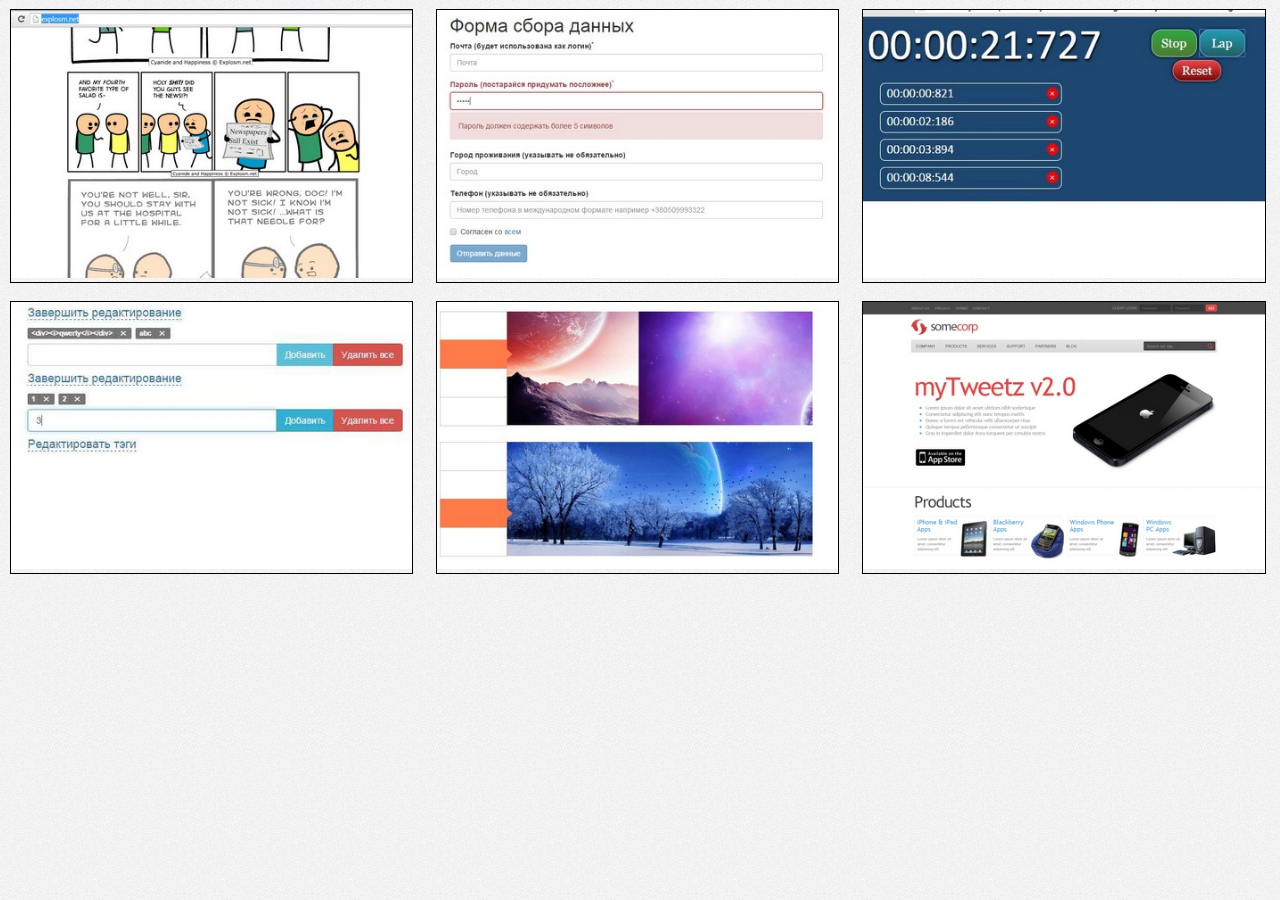
<file: index.html>
<!DOCTYPE html>
<html>

<head>
  <meta charset='utf-8'>
  <link rel="stylesheet" type="text/css" media="screen" href="stylesheets/stylesheet.css">
  <script src="javascripts/jquery.min.js"></script>
  <title>Portfolio</title>
</head>

<body>
  <div class="wrapper">
    <header>
    <span></span>
    <!-- <ul>
      <li><a href="">My works</a></li>
      <li><a href="">Resume</a></li>
      <li><a href="">Contacts</a></li>
    </ul>
    </header>
    <div class="content">
      <div class="works">
        <ul id="filter" class="delimiter">
          <li><button>All</button></li>
          <li><button>HTML+CSS</button></li>
          <li><button>Javascript</button></li>
          <li><button>jQuery</button></li>
          <li><button>Bootstrap</button></li>
          <li><button>Less</button></li>
        </ul> -->
        <div id="dynamic_load" class="preview Javascript jQuery">
            <a href="https://github.com/YaroshenkoAnna/yaroshenkoanna.github.io/blob/master/6_DynamicLoad/24_dynamicLoad%20.js">
            <img src="images/dynamic_load.jpg" alt="Comics">
            <div class="mask"><h3>Dynamic Load</h3><span>Код для динамической подгрузки комиксов для сайта http://explosm.net/</span></div>
            </a>
        </div>
        <div id="form_validation" class="preview HTML Javascript jQuery Bootstrap">
          <a href="5_FormValidation/form.html">
          <div class="mask"><h3>Form Validation</h3><span>Валидация происходит в процессе заполнения формы. Форму нельзя отправить если есть ошибки.</span></div>
          <img src="images/form.jpg" alt="form validation">
          </a>
        </div>
        <div id="stopwatch" class="preview HTML Javascript">
          <a href="4_Stopwatch/index.html">
          <div class="mask"><h3>Stopwatch</h3><span>Секундомер работает с точностью до миллисекунд. Управление с клавиатуры над которым находится мышка: s - start/stop, l - lap, r - reset.</span></div>
          <img src="images/stopwatch.jpg" alt="stopwatch">
          </a>
        </div>
        <div id="TagList" class="preview HTML Javascript jQuery Bootstrap">
           <a href="3_TagList/index.html">
           <div class="mask"><h3>Taglist</h3><span>Имеет два режима, режим редактирования и просмотра. Может запускаться с предопределенным списком тегов. В режиме редактирования теги можно добавлять и удалять.</span></div>
           <img src="images/taglist.jpg" alt="tag list">
           </a>
        </div>
        <div id="slider" class="preview HTML Javascript jQuery">
          <a href="2_Slider/index.html">
          <div class="mask"><h3>Slider</h3><span>Переход между слайдами анимирован. При клике на плашку слева происходит переход к соответствующему слайдеру.</span></div>
          <img src="images/slider.jpg" alt="slider">
          </a>
        </div>
        <div id="markup" class="preview HTML">
           <a href="1_Markup/index.html">
           <div class="mask"><h3>Somecorp</h3><span>Пример верстки сайта</span></div>
           <img src="images/shop_phones.jpg" alt="shop_phones">
           </a>
        </div>
      </div>

     <!--  <div class="resume">
        The processes are still under development 
      </div>
      <div class="contacts">
        The processes are still under development 
      </div> -->
    </div>
    <footer></footer>
  </div>
</body>
</html>
</file>
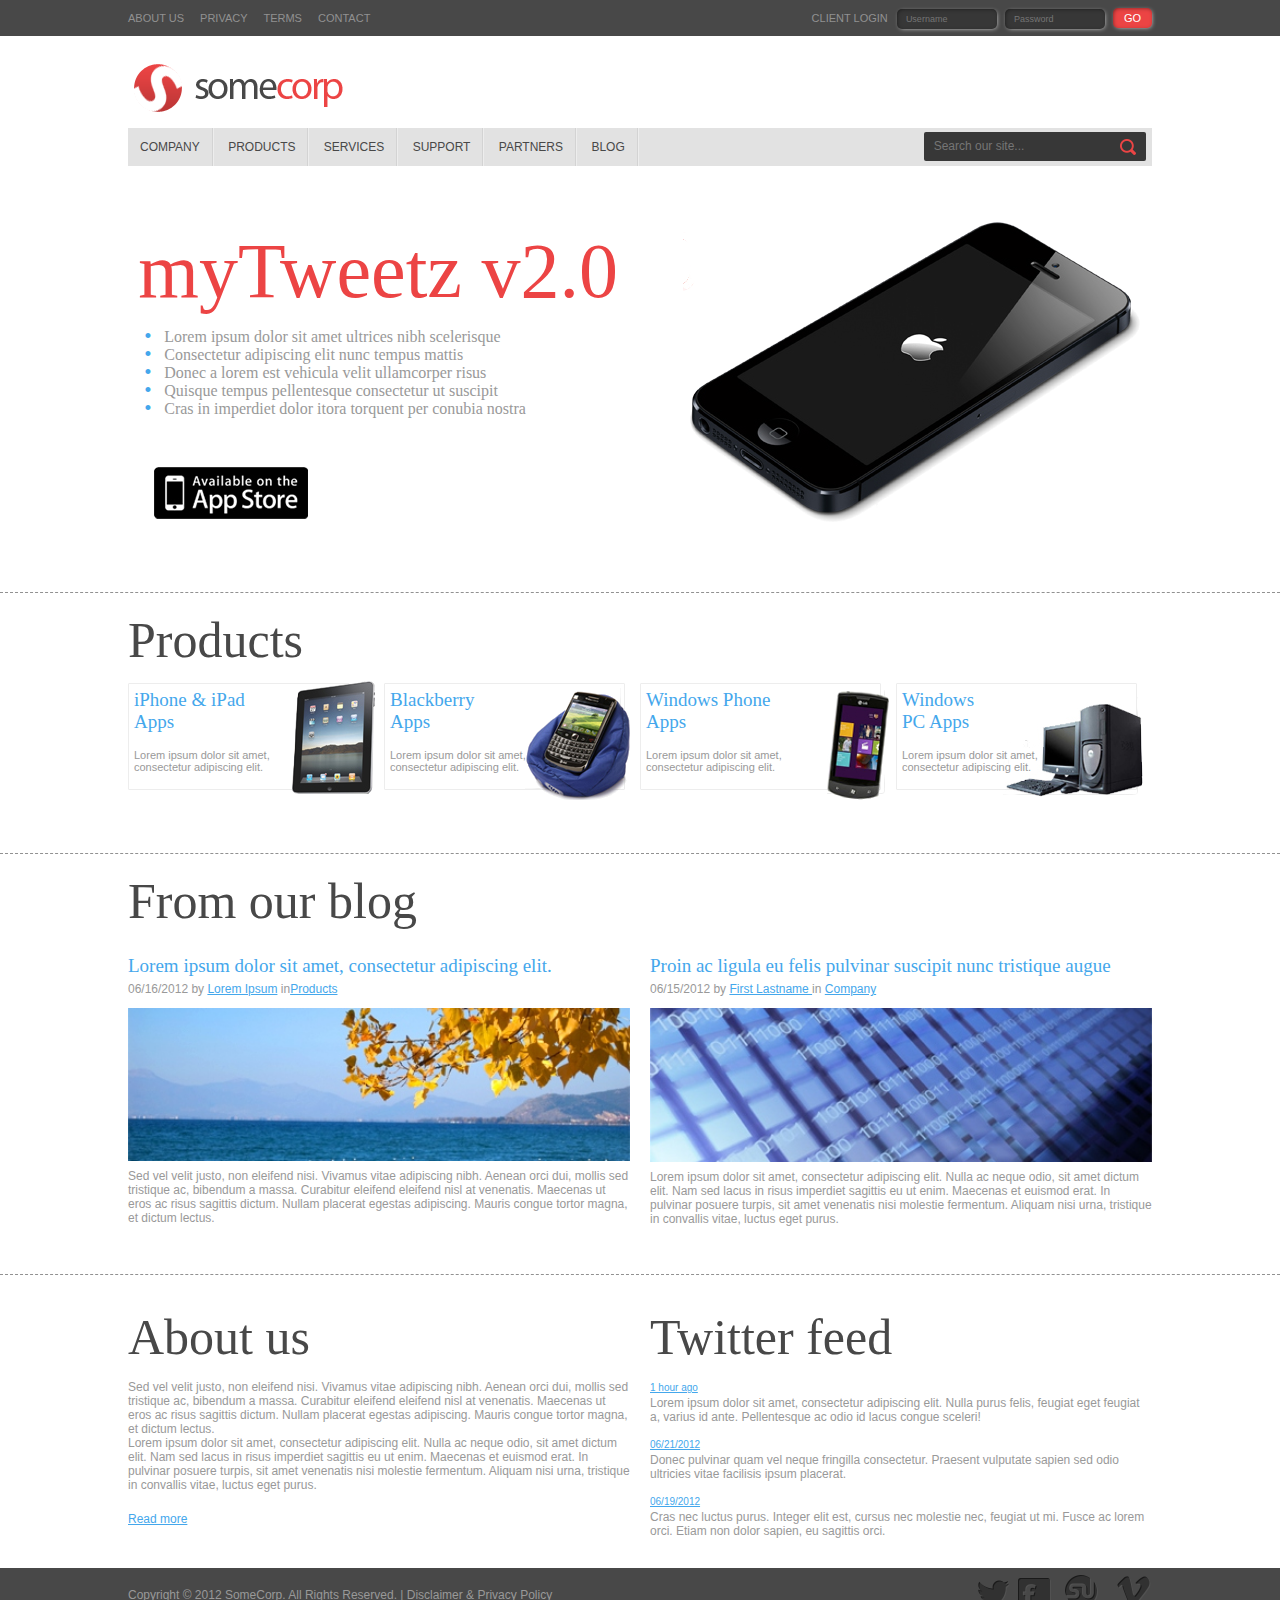
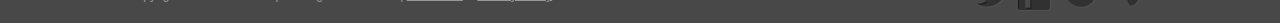
<file: 1_Markup/index.html>
<!DOCTYPE html>
<html>
<head>
	<meta charset="UTF-8">
	<title>Somecorp</title>
	<link rel="stylesheet" href="CSS/styles.css" type="text/css">
</head>
<body>
	<header class="wrap">
			<nav>
				<a href="#">About us</a>
				<a href="#">Privacy</a>
				<a href="#">Terms</a>
				<a href="#">Contact</a>
			</nav>
			<form action="">
				Client login
				<input type="text" placeholder="Username" name="Username">
				<input type="password" placeholder="Password" name="Password">
				<input type="submit" value="Go">
			</form>
	</header>
	<div class="wrap">		
		<section class="main-menu-logo">	
			<a href="index.html"><img src="img/logo.png" alt="logo"></a>
			<ul>
				<li><a href="#">Company</a></li>
				<li><a href="#">Products</a></li>
				<li><a href="#">Services</a></li>
				<li><a href="#">Support</a></li>
				<li><a href="#">Partners</a></li>
				<li><a href="#">Blog</a></li>
			</ul>
			<form action="">
				<input type="search" placeholder="Search our site...">
				<input type="image" src="img/search.png" alt="search">
			</form>
		</section>	
		<section class="banner wrap2">
			<h1>myTweetz v2.0</h1>
			<ul>
				<li>Lorem ipsum dolor sit amet ultrices nibh scelerisque</li>
				<li>Consectetur adipiscing elit nunc tempus mattis</li>
				<li>Donec a lorem est vehicula velit ullamcorper risus</li>
				<li>Quisque tempus pellentesque consectetur ut suscipit </li>
				<li>Cras in imperdiet dolor itora torquent per conubia nostra</li>
			</ul>	
			<a href="#"><img src="img/button.png" alt="ad" name="ad"></a>
			<img src="img/main.png" alt="banner" name="banner">
		</section>
		<section class="content">
			
			<section class="products delimiter">
				<h2>Products</h2>
				<div class="quarter-width">
					<a href="#">
						<div>
							<h3>iPhone & iPad</h3>
							<h3>Apps</h3>
							<p>Lorem ipsum dolor sit amet, consectetur adipiscing elit.</p>
							<img src="img/product1.png" alt="iPhone & iPad">
						</div>
					</a>
				</div>
				<div class="quarter-width">
					<a href="#">
						<div>
							<h3>Blackberry</h3>
							<h3>Apps</h3>
							<p>Lorem ipsum dolor sit amet, consectetur adipiscing elit.</p>
							<img src="img/product2.png" alt="Blackberry">
						</div>	
					</a>
				</div>
				<div class="quarter-width">
					<a href="#">
						<div>
							<h3>Windows Phone</h3>
							<h3>Apps</h3>
							<p>Lorem ipsum dolor sit amet, consectetur adipiscing elit.</p>
							<img src="img/product3.png" alt="Windows Phone">
						</div>	
					</a>
				</div>
				<div class="quarter-width">
					<a href="#">
						<div>
							<h3>Windows</h3>
							<h3>PC Apps</h3>
							<p>Lorem ipsum dolor sit amet, consectetur adipiscing elit.</p>
							<img src="img/product4.png" alt="Windows">
						</div>	
					</a>
				</div>
			</section>
			<section class="blog delimiter">
				<h2>From our blog</h2>
				<div class="half-width">
					<div class="left-column">
						<h3>Lorem ipsum dolor sit amet, consectetur adipiscing elit.</h3>
						<p>06/16/2012 by <a href="" class="decorated-links">Lorem Ipsum</a> in<a href="" class="decorated-links">Products</a></p>
						<img src="img/blog2.jpg" alt="nature"  width="100%">
						<p>Sed vel velit justo, non eleifend nisi. Vivamus vitae adipiscing nibh. Aenean orci dui, mollis sed tristique ac, bibendum a massa. Curabitur eleifend eleifend nisl at venenatis. Maecenas ut eros ac risus sagittis dictum. Nullam placerat egestas adipiscing. Mauris congue tortor magna, et dictum lectus.</p>
					</div>
				</div>
				<div class="half-width">
					<div class="right-column">
						<h3>Proin ac ligula eu felis pulvinar suscipit nunc tristique augue</h3>
						<p>06/15/2012 by <a href="#" class="decorated-links">First Lastname </a class="decorated-links"> in <a href="#" class="decorated-links">Company</a></p>
						<img src="img/blog1.jpg" alt="keyboard" width="100%">
						<p>Lorem ipsum dolor sit amet, consectetur adipiscing elit. Nulla ac neque odio, sit amet dictum elit. Nam sed lacus in risus imperdiet sagittis eu ut enim. Maecenas et euismod erat. In pulvinar posuere turpis, sit amet venenatis nisi molestie fermentum. Aliquam nisi urna, tristique in convallis vitae, luctus eget purus.</p>
					</div>
				</div>
			</section>
			<section class="common-info delimiter">
				<div class="half-width">
					<div class="left-column">
						<h2>About us</h2>
						<p>Sed vel velit justo, non eleifend nisi. Vivamus vitae adipiscing nibh. Aenean orci dui, mollis sed tristique ac, bibendum a massa. Curabitur eleifend eleifend nisl at venenatis. Maecenas ut eros ac risus sagittis dictum. Nullam placerat egestas adipiscing. Mauris congue tortor magna, et dictum lectus.<br>
						Lorem ipsum dolor sit amet, consectetur adipiscing elit. Nulla ac neque odio, sit amet dictum elit. Nam sed lacus in risus imperdiet sagittis eu ut enim. Maecenas et euismod erat. In pulvinar posuere turpis, sit amet venenatis nisi molestie fermentum. Aliquam nisi urna, tristique in convallis vitae, luctus eget purus.</p>
						<a href="#" class="decorated-links">Read more</a>
					</div>
				</div>
				<div class="half-width">
					<div class="right-column">
						<h2>Twitter feed</h2>
						<a href="#" class="decorated-links">1 hour ago</a>
						<p>Lorem ipsum dolor sit amet, consectetur adipiscing elit. Nulla purus felis, feugiat eget feugiat a, varius id ante. Pellentesque ac odio id lacus congue sceleri!</p>
						<a href="#" class="decorated-links">06/21/2012</a>
						<p>Donec pulvinar quam vel neque fringilla consectetur. Praesent vulputate sapien sed odio ultricies vitae facilisis ipsum placerat. </p>
						<a href="#" class="decorated-links">06/19/2012</a>
						<p>Cras nec luctus purus. Integer elit est, cursus nec molestie nec, feugiat ut mi. Fusce ac lorem orci. Etiam non dolor sapien, eu sagittis orci.</p>
					</div>
				</div>
			</section>
		</section>
	</div>	
	<footer class="wrap">
			<div class="copyright">
				<p> Copyright © 2012 SomeCorp. All Rights Reserved. |  
					<a href="#">Disclaimer</a> &
					<a href="#"> Privacy Policy</a>
				</p>
			</div>
			<div class="social">
				<a href=""><img src="img/twitter.png" alt=""></a>
				<a href=""><img src="img/fb.png" alt=""></a>
				<a href=""><img src="img/StubleUpon.png" alt=""></a>
				<a href=""><img src="img/vimeo.png" alt=""></a>
			</div>
	</footer>
</body>
</html>
</file>
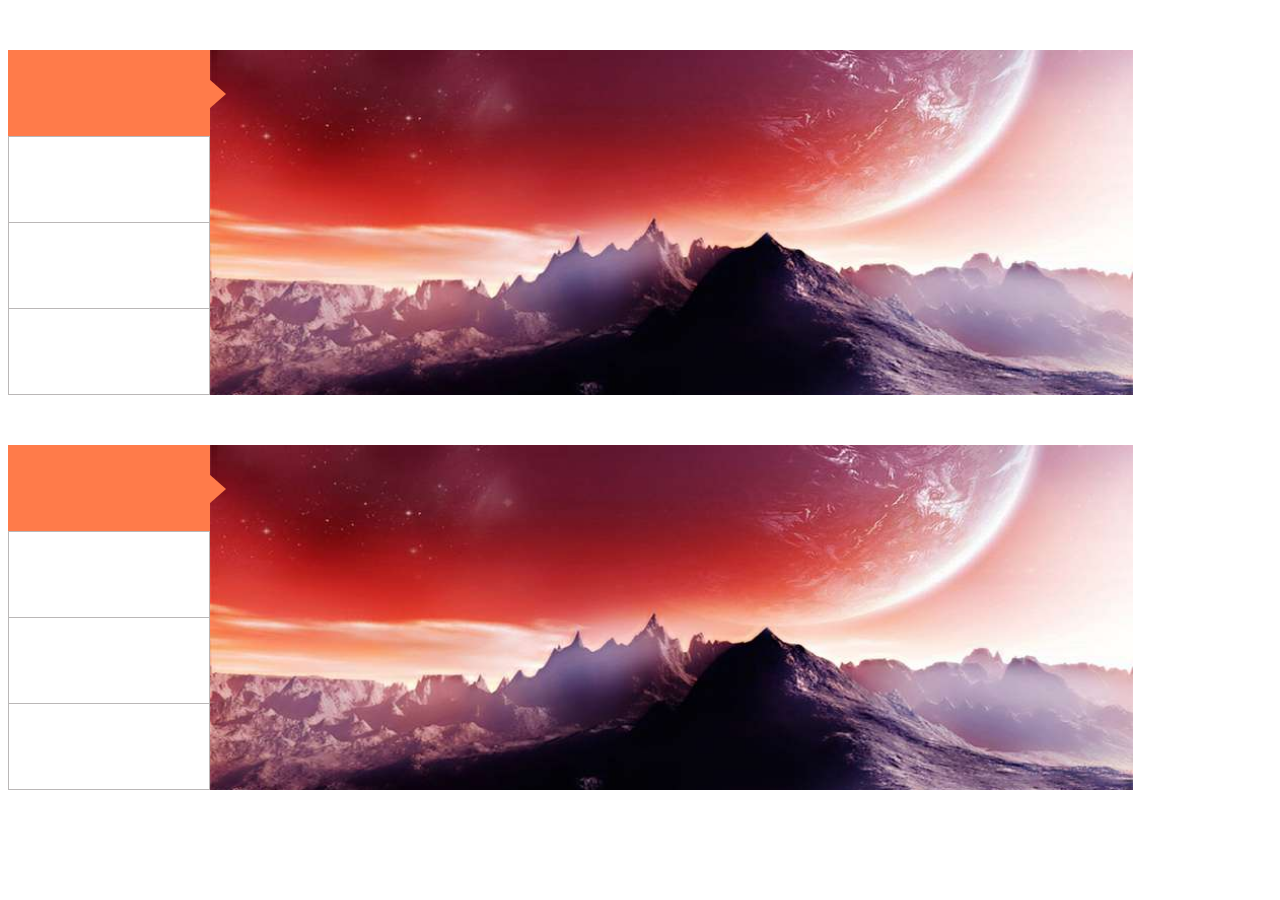
<file: 2_Slider/index.html>
<!DOCTYPE html>
<html>
<head>
	<meta charset="UTF-8">
	<title>Document</title>
	<script type="text/javascript" src="http://code.jquery.com/jquery-1.7.2.min.js"></script>
	<script src='JS/script.js'></script>
	<link rel="stylesheet" type="text/css" href="CSS/style.css">
</head>
<body>
	<div class="slider1"></div>
	<div class="slider2"></div>
</body>
</html>
</file>
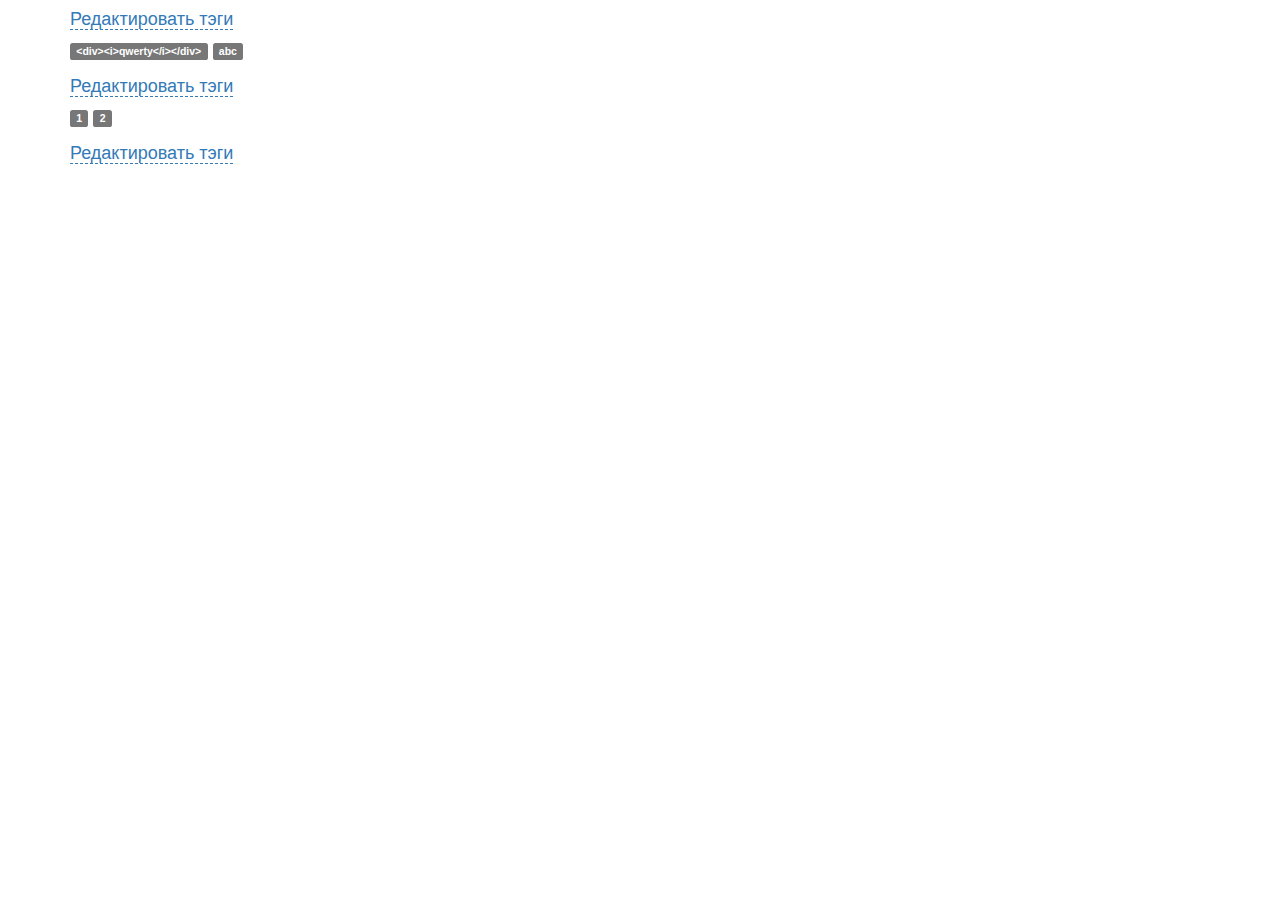
<file: 3_TagList/index.html>
<!doctype html>
<html>
<head>
	<meta charset="UTF-8">
	<title>Виджет</title>
	<link rel="stylesheet" href="CSS/bootstrap.min.css">
	<link rel="stylesheet" href="CSS/main.css">
	<script src="js/jquery.min.js"></script>
</head>
<body>
		<script src="js/script.js"></script>
	</body>
	</html>
</file>
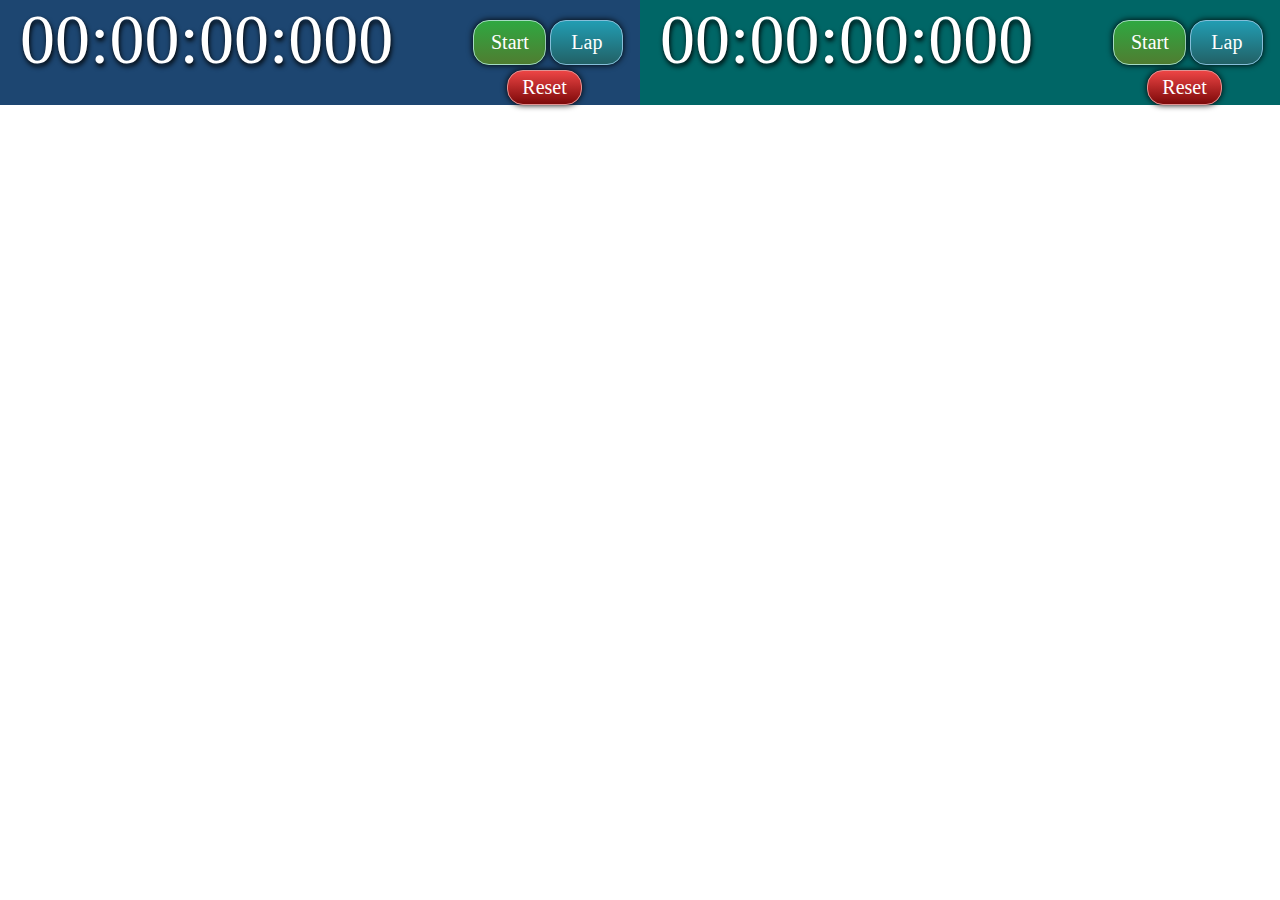
<file: 4_Stopwatch/index.html>
<!doctype html>
<html>
<head>
	<meta charset="UTF-8">
	<title>Секундомер</title>
	<link rel="stylesheet" href="CSS/main.css">
	<script src="JS/script.js"></script>
</head>
<body>
	<div class="container">
		<div class="row">
			<div class="col-xs-4">
				<h2 class="stopwatch-current">00:00:00:000</h2>
				<div class="stopwatch-laps">
				</div>
			</div>
			<div class="col-xs-4 stopwatch-controls">
				<div class="btn-group btn-group-lg">
					<button class="btn btn-primary">Start</button>
					<button class="btn btn-info">Lap</button>
				</div>
				<button class="btn btn-danger btn-sm">Reset</button>
			</div>
		</div>
	</div>
	<div class="container1">
		<div class="row">
			<div class="col-xs-4">
				<h2 class="stopwatch-current">00:00:00:000</h2>
				<div class="stopwatch-laps">
				</div>
			</div>
			<div class="col-xs-4 stopwatch-controls">
				<div class="btn-group btn-group-lg">
					<button class="btn btn-primary">Start</button>
					<button class="btn btn-info">Lap</button>
				</div>
				<button class="btn btn-danger btn-sm">Reset</button>
			</div>
		</div>
	</div>
	<script>
		var stopwatch = new Stopwatch(document.documentElement.querySelector('.container'));
		var stopwatch1 = new Stopwatch(document.documentElement.querySelector('.container1'));
	</script>
</body>
</html>
</file>
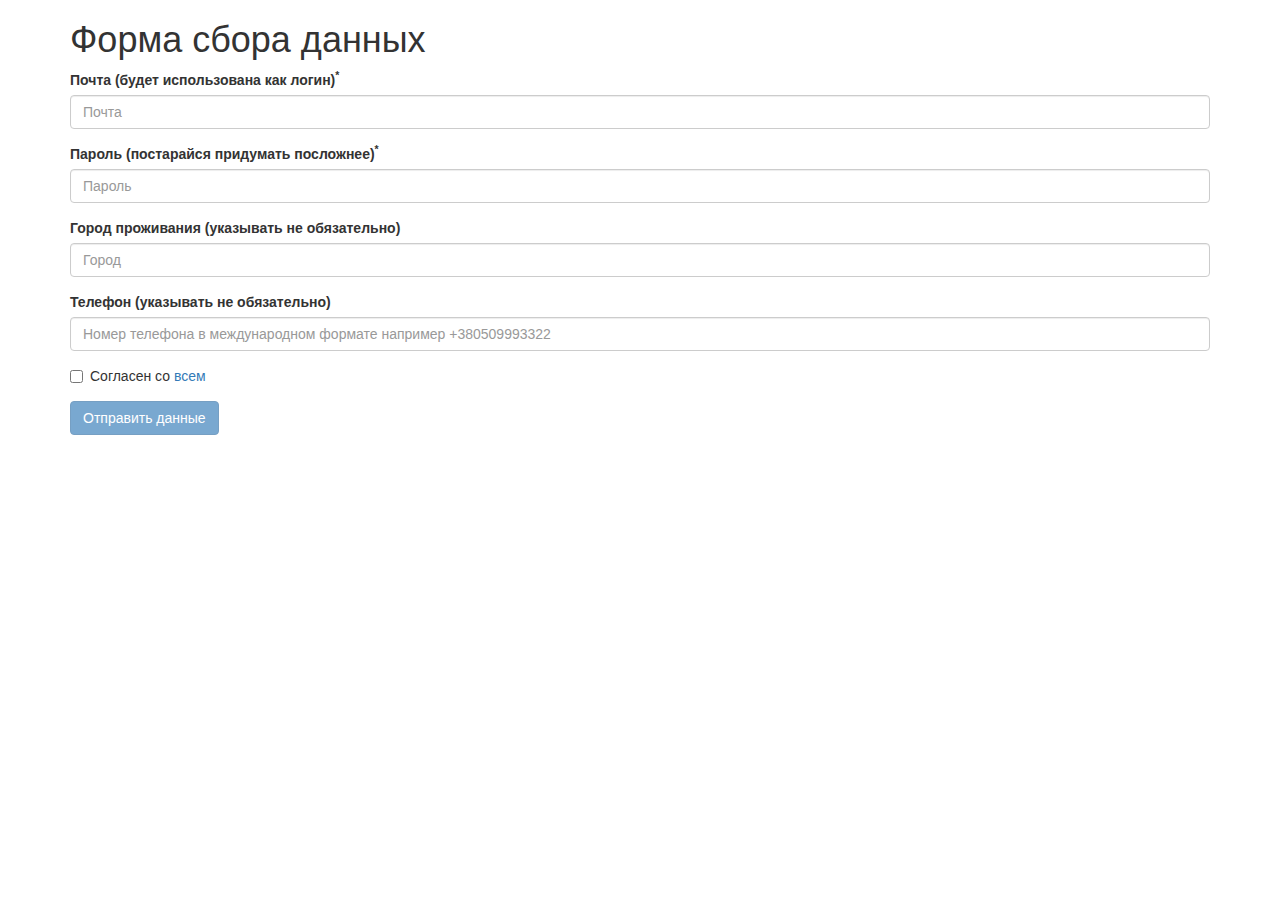
<file: 5_FormValidation/form.html>
<!doctype html>
<html>
<head>
	<meta charset="UTF-8">
	<title>Форма с валидацией</title>
	<link rel="stylesheet" href="CSS/bootstrap.min.css">
	<link rel="stylesheet" href="CSS/main.css">
</head>
<body>
	<div class="container">
		<h1>Форма сбора данных</h1>
		<form role="form">
			<div class="form-group required">
				<label class="control-label" for="email">Почта (будет использована как логин)<sup>*</sup></label>
				<input class="form-control" id="email" placeholder="Почта" type="text">
			</div>

			<div class="form-group required">
				<label for="password">Пароль (постарайся придумать посложнее)<sup>*</sup></label>
				<input class="form-control" id="password" placeholder="Пароль " type="password">
			</div>

			<div class="form-group">
				<label for="city">Город проживания (указывать не обязательно)</label>
				<input class="form-control" id="city" placeholder="Город" type="text">
			</div>

			<div class="form-group">
				<label for="phone">Телефон (указывать не обязательно)</label>
				<input class="form-control" id="phone" placeholder="Номер телефона в международном формате например +380509993322" type="text">
			</div>

			<div class="form-group required">
				<div class="checkbox">
					<label>
						<input type="checkbox"> Согласен со <a href="/">всем</a>
					</label>
				</div>
			</div>
			
			<div class="form-group">
				<button type="submit" class="btn btn-primary disabled">Отправить данные</button>
			</div>
		</form>
	</div>
	<script src="script.js"></script>
</body>
</html>
</file>
<file: 2_Slider/CSS/style.css>
.wrap{
	margin-top: 50px;
}

.tab{
	float: left;
}


.tab div{
	width: 200px;
	height: 85px;
	border: 1px solid #BAB7B7;
	position: relative;
	cursor: pointer;
}

.tab div:not(:last-of-type){
	border-bottom: 0;
}

.tab div.active{
	background: #FF7B4A;
	border-color: #FF7B4A;
}

.active:after {
	content: '';
	top: 28px;
	right: -17px;
	position: absolute;
	width: 0;
	height: 0;
	border-top: 15px solid transparent;
	border-left: 17px solid #FF7B4A;
	border-bottom: 15px solid transparent;
	z-index: 2;
}

.image-panel{
	/*width: 910px;*/
	height: 345px;
	overflow: hidden;
	white-space: nowrap;
}

img{
	position: relative;

}
</file>
<file: 3_TagList/CSS/main.css>
a {
	border-bottom: 1px dashed;
	cursor: pointer;
}

a:hover, a:focus{
	text-decoration: none;
}

div>span.label.label-default{
	font-size: 10px;
	border-left: 1px solid #696969;
	cursor: pointer;
	margin-left: 5px;
	margin-right: -3px;
	display:none;
}

div .wrap{
	padding-right: 5px;
	display: inline-block; 
	margin-bottom: 7px;
}

.tagwrap{
	width: 50%;
}
</file>
<file: 5_FormValidation/CSS/main.css>
.alert {
    margin-top: 5px;
}
</file>
<file: stylesheets/stylesheet.css>
/*******************************************************************************
MeyerWeb Reset
*******************************************************************************/

html, body, div, span, applet, object, iframe,
h1, h2, h3, h4, h5, h6, p, blockquote, pre,
a, abbr, acronym, address, big, cite, code,
del, dfn, em, img, ins, kbd, q, s, samp,
small, strike, strong, sub, sup, tt, var,
b, u, i, center,
dl, dt, dd, ol, ul, li,
fieldset, form, label, legend,
table, caption, tbody, tfoot, thead, tr, th, td,
article, aside, canvas, details, embed,
figure, figcaption, footer, header, hgroup,
menu, nav, output, ruby, section, summary,
time, mark, audio, video {
  margin: 0;
  padding: 0;
  border: 0;
  font: inherit;
  vertical-align: baseline;
}

/* HTML5 display-role reset for older browsers */
article, aside, details, figcaption, figure,
footer, header, hgroup, menu, nav, section {
  display: block;
}

ol, ul {
  list-style: none;
}

table {
  border-collapse: collapse;
  border-spacing: 0;
}

/*******************************************************************************
Theme Styles
*******************************************************************************/
body{
	background-image: url(../images/background.jpg);
}

ul li{
	display: inline;
}

.preview a {
	outline: 1px solid black;
	display: block;
    margin: 10px auto;
	width: 95%;
}

.mask{
	display: none;
	background: rgba(40, 41, 46, 0.5);
}

.mask:hover{
	display: block;
}

img{
	width: 100%;
}

.nav {
	display: block;
}

.preview{
	display: inline-block;
}

.delimiter:after{
	content: "";
	display: block;
	height: 50px;
}


/*******************************************************************************
Full-Width Styles
*******************************************************************************/
.preview{
	width: 33%;
}






/*******************************************************************************
Small Device Styles
*******************************************************************************/
</file>
<file: 1_Markup/CSS/styles.css>
/*css reset*/
body,div,dl,dt,dd,ul,ol,li,h1,h2,h3,h4,h5,h6,pre,form,fieldset,input,textarea,p,blockquote,th,td {padding: 0;margin: 0;}a{color:inherit; text-decoration: none}table {border-collapse: collapse;border-spacing: 0;}fieldset,img {border: 0;}address,caption,cite,code,dfn,em,strong,th,var {font-weight: normal;font-style: normal;}ol,ul {list-style: none;}caption,th {text-align: left;}h1,h2,h3,h4,h5,h6 {font-weight: normal;font-size: 100%;}q:before,q:after {content:'';}abbr,acronym { border: 0;} 



body{
	font-family: 'Arial';
	font-size:12px;
	color: #999999;
	background: white;
	min-width: 1133px;
}

.wrap{
	padding: 0 10%;
}
.wrap2{
	padding: 0 1%;
}

.half-width{
	width: 50%;
	display: inline-block;
	float: left;
}

.quarter-width{
	width: 25%;
	display: inline-block;
	float: left;
}

header{
	background: #484848;
	height: 36px;
	text-transform: uppercase;
	font-size: 11px;
	color: #919191;
}


header nav{
	float: left;
	margin-top: 12px;

}

header nav a{
	margin-right: 13px;
}

header nav a:hover{
	color: #BCBCBC;
}

header form{
	float: right;
	margin-top: 8px;
}

input  {
	background: #373737;
	color: #666666;
}

header input{
	border:none;
	border-radius: 5px;
	-webkit-box-shadow: 
						inset 2px 2px 5px 0px rgba(0,0,0,0.75),
						1px 1px 5px 0px rgba(255,255,255,1);
	-moz-box-shadow: 
					inset 2px 2px 5px 0px rgba(0,0,0,0.75),
					1px 1px 5px 0px rgba(255,255,255,1);
	box-shadow: 
				inset 1px 1px 5px -2px rgba(0,0,0,0.75),
				1px 1px 5px -2px rgba(255,255,255,1);
}

header input[type="password"],
header input[type="text"]{
	margin-right:5px;
	height: 20px;
	padding-left: 9px;
	width:91px;
	font-size: 9px;
}

header input[type="text"]{
	margin-left:6px;
}

header input[type="submit"]{
	background: #ec4444;
	color:white;
	border-radius: 5px;
	width: 39px;
	height: 20px;
	text-transform: uppercase;
	font-family: :"Arial Bold";
	font-size: 11px;
}


header input[type="submit"]:hover{
	webkit-box-shadow: 2px 1px 0 0 #ec4444;
	-moz-box-shadow: 2px 1px 0 0 #ec4444;
	box-shadow: 2px 1px 0 0 #ec4444;
	cursor: pointer;
}

.main-menu-logo{
	margin: 14px 0 60px 0;
}
.main-menu-logo ul{
	background: #e2e2e2;
	margin-top: 10px;
}

.main-menu-logo li{
	display: inline-block;
	border-right: 1px solid #d3d3d3 ;
	webkit-box-shadow: 1px 0 0 0 #ededed;
	-moz-box-shadow: 1px 0 0 0 #ededed;
	box-shadow: 1px 0 0 0 #ededed;
	height: 38px;
	padding: 0 12px;
	vertical-align: center;
}


.main-menu-logo a{
	text-transform: uppercase;
	color: #484848;
	font-size: 12px;
	margin-top: 12px;
	display: inline-block;
}

.main-menu-logo a:hover{
	color: #030202;
}

.main-menu-logo form{
	position: relative;
	float: right;
	top: -36px;
	left: 18px;

}

input[type="search"]{
	font-size: 12px;
	height: 29px;
	width: 222px;
	border:none;
	border-radius: 2px;
	padding-left: 10px;
}

input[type="image"]{
	position: relative;
	top: 6px;
	right: 32px;
}

h1{
	font-size: 78px;
	font-family: "Trebuchet MS";
	color: #ec4444;
}

h2 {
	color: #484848;
	font-family: "Trebuchet MS";
    font-size: 50px;
	margin-top: 82px;
	margin-bottom: 14px;
 
}

h3 {
	color: #44a7ec;
	font-family: "Trebuchet MS";
    font-size: 19px;
}

.banner ul{
	margin-top: 12px;
}

.banner img[name="banner"]{
	margin-top: -210px;
	float: right;		
}

.banner img[name="ad"]{
	float: left;
	margin-top: 36px;
}

.banner li{
	margin-left: 26px;
}

.banner li:before {
     content: "•"; 
     color: #44a7ec;
     position: absolute;
     margin-left: -20px;
     margin-top: -4px;
     font-size: 21px;
   }

.banner li{
	font-size: 16px;
     font-family: "Trebuchet MS";
}

.banner:after,
.content:after,
.products:after,
.blog:after{
	content: "";
    clear: both;
    display: block;
}


.delimiter:before {
    content: '';
    border-bottom: 1px dashed #919191;
    position: absolute;
    right: 0;
    left: 0;
    margin-top: -19px;
    clear: both;
    display: block;
}


.products div div{
	border: 1px solid #ededed;
	border-radius: 1px;
	padding: 5px 69px 5px 5px;
	margin: 0 15px 0 0;
	position: relative;
}

.products p{
	font-size: 11px;
	margin-top: 16px;
	margin-bottom: 11px;
}

.products img{
	position: absolute;
	bottom: -11px;
	right: -10px;
}

.products div>div:not(:last-of-type){
	
}

.blog{
	margin-top: 15px;
}

.left-column{
	padding-right: 10px;
}

.right-column{
	padding-left: 10px;
}
.blog h2{
	margin-bottom: 25px;
}

.blog p{
	margin-top: 5px;
}

.blog img{
	margin-top: 12px;
}

.common-info.delimiter:before{
	margin-top: 48px;
}

.decorated-links{
	color: #44a7ec;
	text-decoration: underline;
}

.common-info .left-column a:last-of-type{
	display: inline-block;
	margin-top: 20px;
}

.common-info .right-column a{
	display: inline-block;
	margin-bottom: 3px;
	font-size: 10px;
}

.common-info .right-column a:not(:first-of-type){
	margin-top: 15px;
}

footer{
	margin-top: 30px; 
	background: #484848;
	height: 55px;
}

.copyright{
	float: left;
	display: inline-block;
	margin-top: 20px;
}

.copyright a{
	text-decoration: underline;
}

.social{
	float: right;
	display: inline-block;
}
</file>
<file: 4_Stopwatch/CSS/main.css>
/*css reset*/
body,div,dl,dt,dd,ul,ol,li,h1,h2,h3,h4,h5,h6,pre,form,fieldset,input,textarea,p,blockquote,th,td {padding: 0;margin: 0;}a{color:inherit; text-decoration: none}table {border-collapse: collapse;border-spacing: 0;}fieldset,img {border: 0;}address,caption,cite,code,dfn,em,strong,th,var {font-weight: normal;font-style: normal;}ol,ul {list-style: none;}caption,th {text-align: left;}h1,h2,h3,h4,h5,h6 {font-weight: normal;font-size: 100%;}q:before,q:after {content:'';}abbr,acronym { border: 0;} 

.container, .container1 {
    width: 50%;
    float:left;
  
   
}

.container{
    background: #1d4671;
}

.container1{
    background:#006666;
}

.stopwatch-current{
    margin-left: 20px;
    font-size: 70px;
    color: white;
    font-family: calibri;
    text-shadow: 1px 3px 5px black;
}

 
.stopwatch-controls {
    margin-top: 20px;
    margin-left: 80px;
}

.btn-primary{
    background: #2fa841;
  background-image: -webkit-linear-gradient(top, #2fa841, #4f7d31);
  background-image: -moz-linear-gradient(top, #2fa841, #4f7d31);
  background-image: -ms-linear-gradient(top, #2fa841, #4f7d31);
  background-image: -o-linear-gradient(top, #2fa841, #4f7d31);
  background-image: linear-gradient(to bottom, #2fa841, #4f7d31);
  -webkit-border-radius: 16;
  -moz-border-radius: 16;
  border-radius: 16px;
  -webkit-box-shadow: 0px 0px 6px #000000;
  -moz-box-shadow: 0px 0px 6px #000000;
  box-shadow: 0px 0px 6px #000000;
  font-family: Georgia;
  color: #ffffff;
  font-size: 20px;
  padding: 10px 14px 10px 14px;
  border: solid #a4dbc2 1px;
  text-decoration: none;
  width: 73px;
}

.btn-primary:hover{
  background: #40db52;
  background-image: -webkit-linear-gradient(top, #40db52, #6a944e);
  background-image: -moz-linear-gradient(top, #40db52, #6a944e);
  background-image: -ms-linear-gradient(top, #40db52, #6a944e);
  background-image: -o-linear-gradient(top, #40db52, #6a944e);
  background-image: linear-gradient(to bottom, #40db52, #6a944e);
  text-decoration: none;
}

.btn-info{
  background: #229db3;
  background-image: -webkit-linear-gradient(top, #229db3, #226166);
  background-image: -moz-linear-gradient(top, #229db3, #226166);
  background-image: -ms-linear-gradient(top, #229db3, #226166);
  background-image: -o-linear-gradient(top, #229db3, #226166);
  background-image: linear-gradient(to bottom, #229db3, #226166);
  -webkit-border-radius: 16;
  -moz-border-radius: 16;
  border-radius: 16px;
  -webkit-box-shadow: 0px 0px 6px #000000;
  -moz-box-shadow: 0px 0px 6px #000000;
  box-shadow: 0px 0px 6px #000000;
  font-family: Georgia;
  color: #ffffff;
  font-size: 20px;
  padding: 10px 14px 10px 14px;
  border: solid #85bed9 1px;
  text-decoration: none;
  width: 73px;
}

.btn-info:hover{
    background: #2aadc4;
  background-image: -webkit-linear-gradient(top, #2aadc4, #277378);
  background-image: -moz-linear-gradient(top, #2aadc4, #277378);
  background-image: -ms-linear-gradient(top, #2aadc4, #277378);
  background-image: -o-linear-gradient(top, #2aadc4, #277378);
  background-image: linear-gradient(to bottom, #2aadc4, #277378);
  text-decoration: none;
}

.btn-danger{
    margin-top: 5px;
     margin-left: 34px;
  background: #ed4545;
  background-image: -webkit-linear-gradient(top, #ed4545, #7d0909);
  background-image: -moz-linear-gradient(top, #ed4545, #7d0909);
  background-image: -ms-linear-gradient(top, #ed4545, #7d0909);
  background-image: -o-linear-gradient(top, #ed4545, #7d0909);
  background-image: linear-gradient(to bottom, #ed4545, #7d0909);
  -webkit-border-radius: 16;
  -moz-border-radius: 16;
  border-radius: 16px;
  -webkit-box-shadow: 0px 0px 6px #000000;
  -moz-box-shadow: 0px 0px 6px #000000;
  box-shadow: 0px 0px 6px #000000;
  font-family: Georgia;
  color: #ffffff;
  font-size: 20px;
  padding: 5px 14px 5px 14px;
  border: solid #e09292 1px;
  text-decoration: none;

}
 
 .btn-danger:hover{
  background: #ff6e6e;
  background-image: -webkit-linear-gradient(top, #ff6e6e, #9e1414);
  background-image: -moz-linear-gradient(top, #ff6e6e, #9e1414);
  background-image: -ms-linear-gradient(top, #ff6e6e, #9e1414);
  background-image: -o-linear-gradient(top, #ff6e6e, #9e1414);
  background-image: linear-gradient(to bottom, #ff6e6e, #9e1414);
  text-decoration: none;
 }

 
.stopwatch-laps {
    margin-top: 20px;
    margin-bottom: 20px;
}
 
 
.label-danger {
    position: relative;
    background: red;
    padding-left: 5px;
    padding-right: 5px;
    border-radius: 10px;
    padding-bottom: 1px;
    left: 150px;
    bottom: 2px;
    font-size: 15px;
    cursor: pointer;
}

.col-xs-4{
    float: left;
}

.alert-info{
    margin-top: 10px;
    margin-left: 40px;
    border: 1px solid white;
    border-radius: 8px;
    color: white;
     font-family: calibri;
     font-size: 20px;
     height: 30px;
     padding-left: 10px;
     padding-top: 3px;
     width: 280px;

}
</file>
